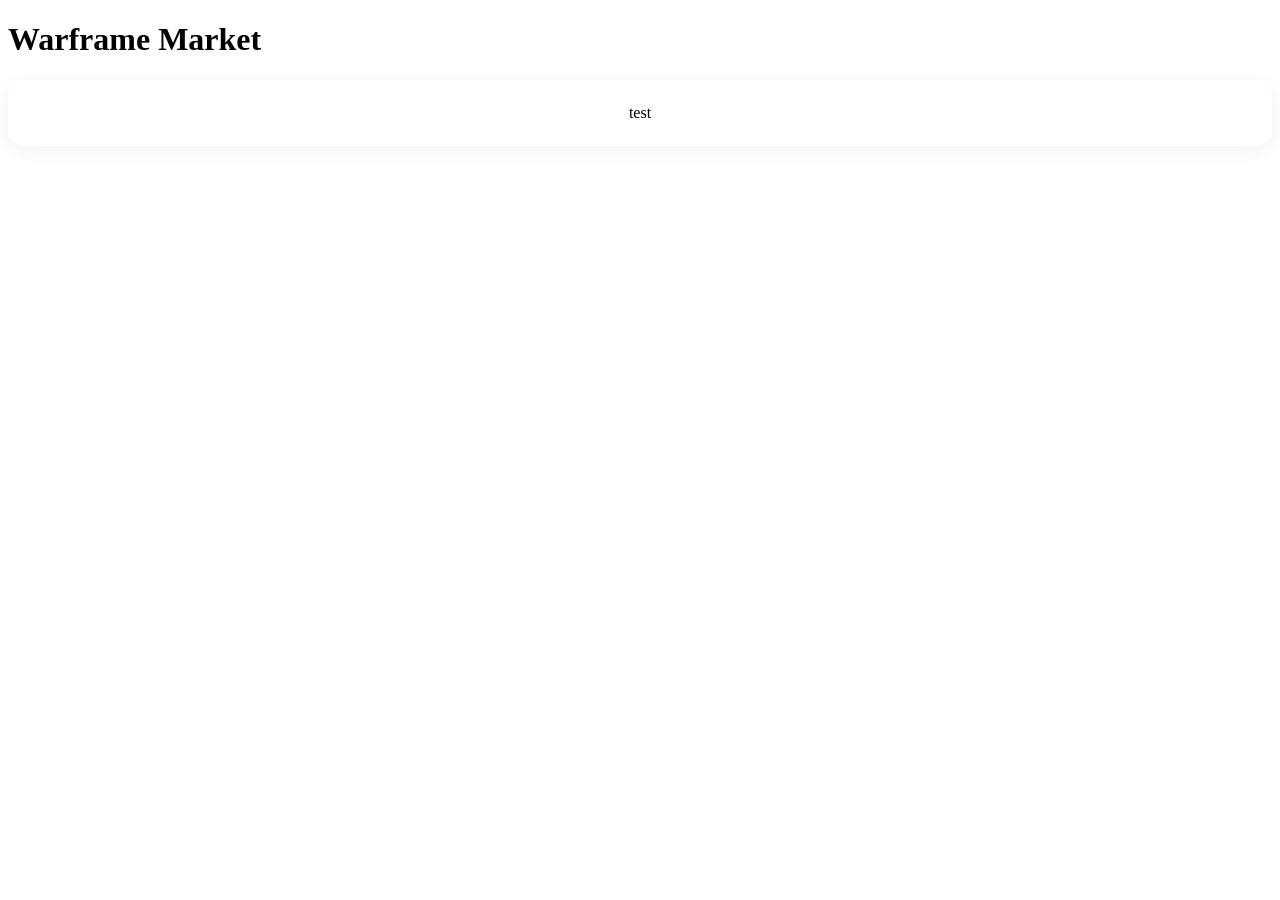
<file: templates/index.html>
<!DOCTYPE html>
<html lang="en">
<head>
    <meta charset="UTF-8">
    <meta name="viewport" content="width=device-width, initial-scale=1.0">
    <title>Warframe Market Averager</title>
    <link href = "../static/styles.css" rel = "stylesheet">
</head>
<body>
    <h1>Warframe Market</h1>
    <p class = "item">test</p>
</body>
</html>
</file>
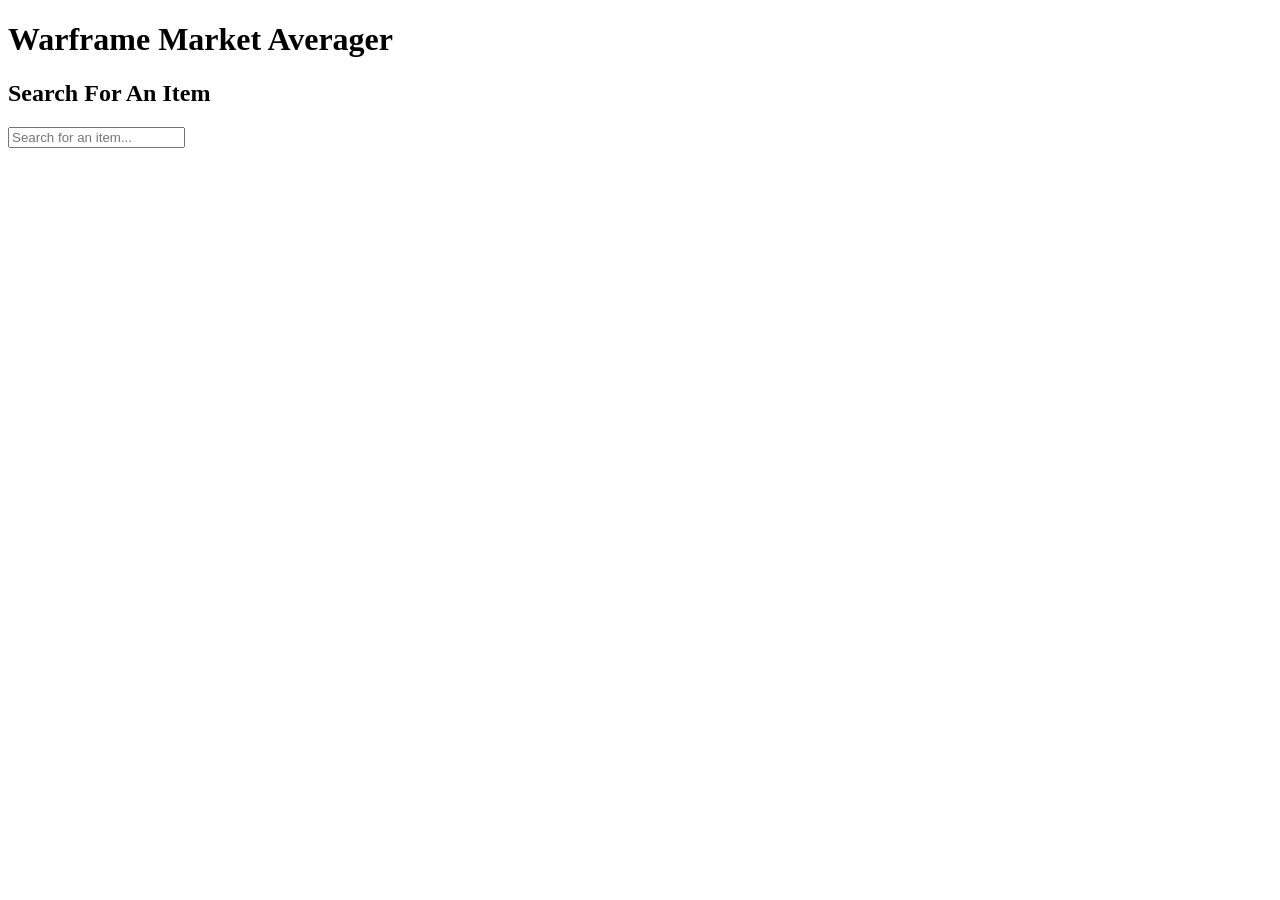
<file: project/templates/index.html>
<!DOCTYPE html>
<html lang="en">
<head>
    <meta charset="UTF-8">
    <meta name="viewport" content="width=device-width, initial-scale=1.0">
    <title>Warframe Market Averager</title>
    <link href = "../static/styles.css" rel = "stylesheet">
    <script src = "../static/index.js" defer></script>
</head>
<body>
    <h1>Warframe Market Averager</h1>
    <h2>Search For An Item</h2>

    <input type = "text" id = "searchbar" placeholder="Search for an item...">
    
</body>
</html>
</file>
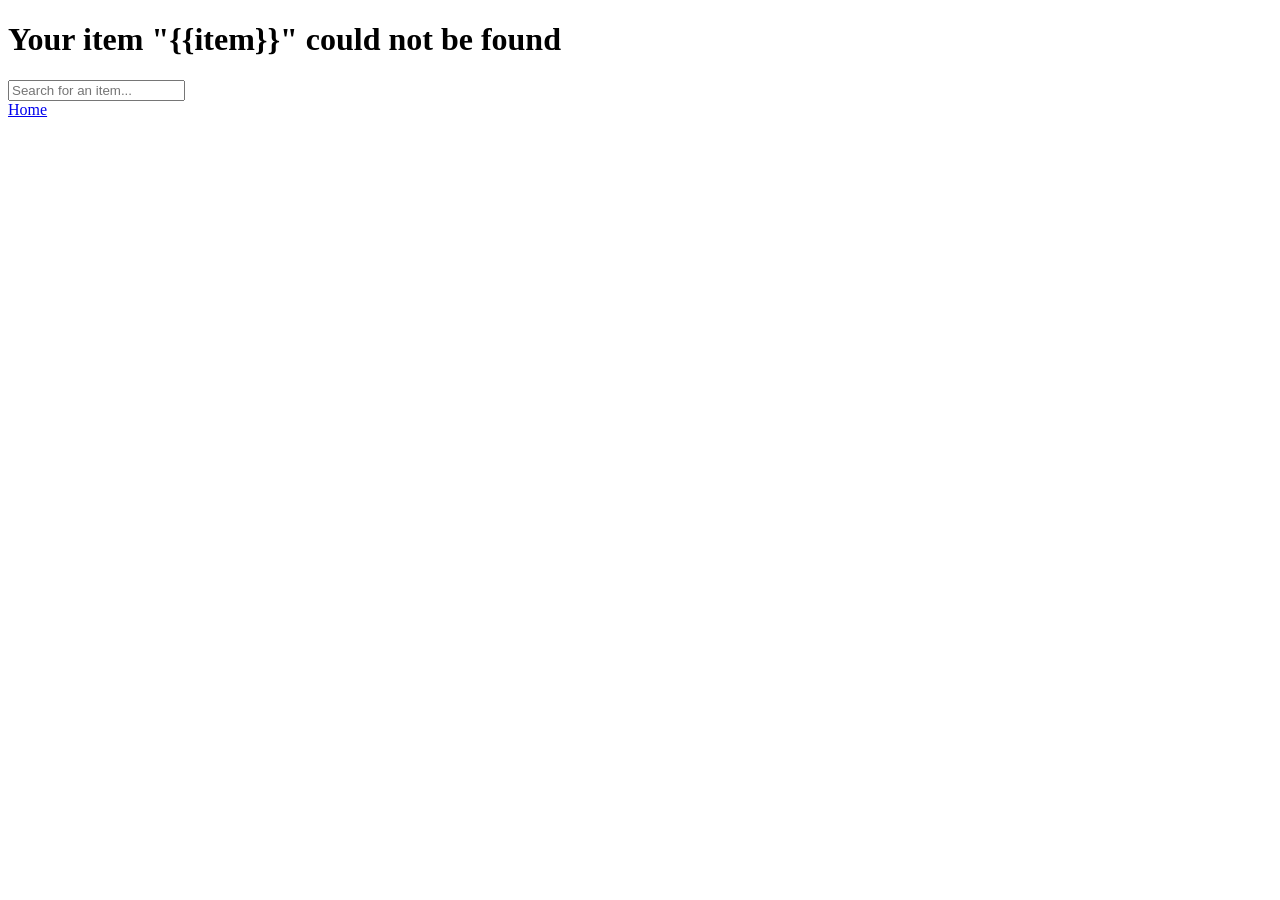
<file: project/templates/noitem.html>
<!DOCTYPE html>
<html lang="en">
<head>
    <meta charset="UTF-8">
    <meta name="viewport" content="width=device-width, initial-scale=1.0">
    <link href = "../static/styles.css" rel = "stylesheet">
    <script src = "../static/index.js" defer></script>
    <title>Item Not Found</title>
</head>
<body>
    <h1>Your item "{{item}}" could not be found</h1>
    <input class = "spaced bottom" type = "text" id = "searchbar" placeholder="Search for an item...">
    <br>
    <a href = "/">Home</a>
</body>
</html>
</file>
<file: static/styles.css>
.item{
    background: white; border-radius: 16px; padding: 24px;
    box-shadow: 0 4px 20px rgba(0,0,0,0.06); text-align: center;
}
</file>
<file: project/static/styles.css>
.item{
    background: white; border-radius: 16px; padding: 24px;
    box-shadow: 0 4px 20px rgba(0,0,0,0.06); text-align: center;
}
</file>
